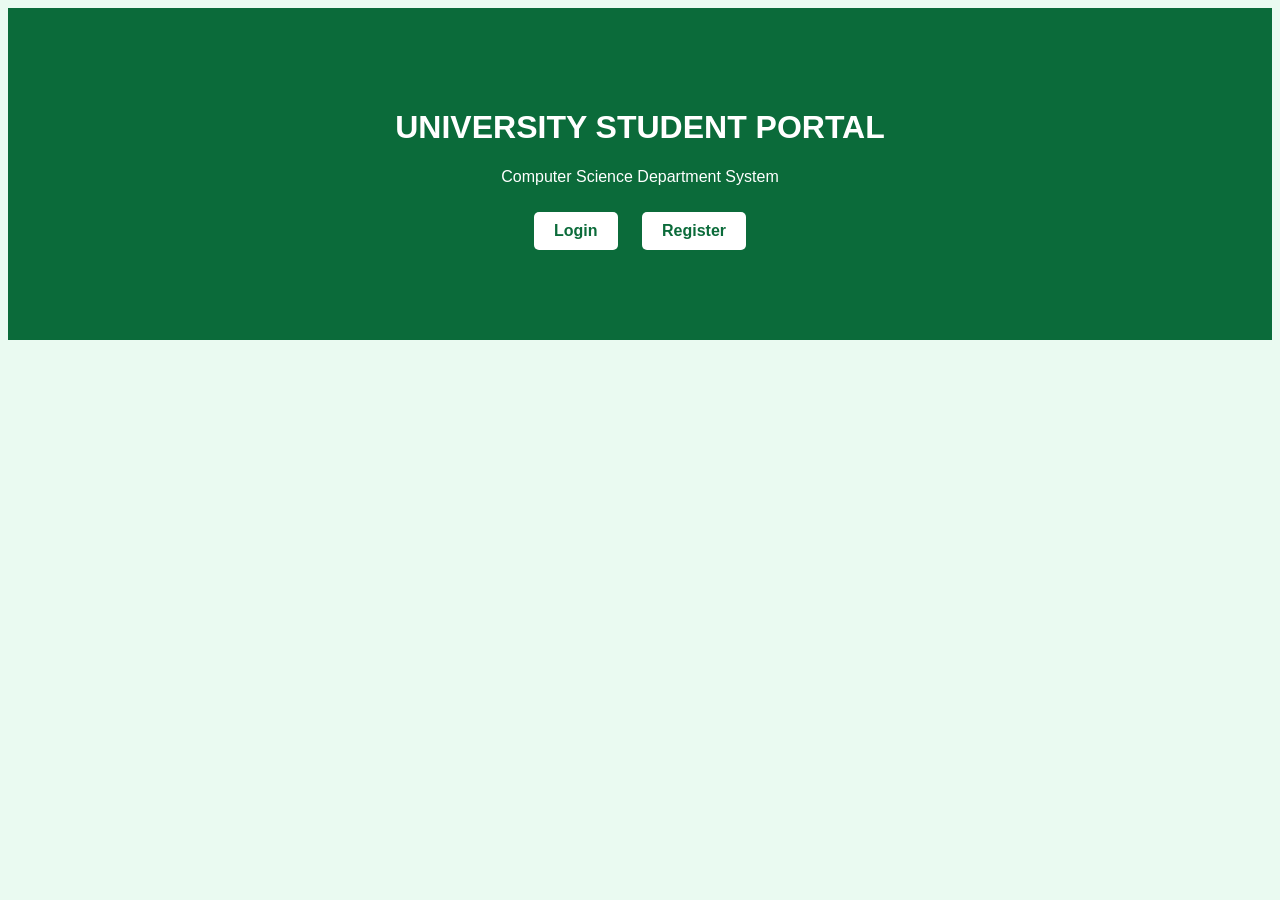
<file: templates/home.html>
<!DOCTYPE html>
<html>
<head>
<link rel="stylesheet" href="/static/style.css">
</head>
<body>

<div class="hero">
    <h1>UNIVERSITY STUDENT PORTAL</h1>
    <p>Computer Science Department System</p>
    <a href="/login">Login</a>
    <a href="/register">Register</a>
</div>

</body>
</html>
</file>
<file: static/style.css>
body {
    font-family: Arial;
    background: #eafaf1;
}

.hero {
    background: #0b6b3a;
    color: white;
    padding: 80px;
    text-align: center;
}

a {
    background: white;
    color: #0b6b3a;
    padding: 10px 20px;
    margin: 10px;
    display: inline-block;
    text-decoration: none;
    font-weight: bold;
    border-radius: 5px;
}

form {
    width: 300px;
    margin: auto;
    padding: 20px;
    background: white;
}

input {
    width: 100%;
    padding: 10px;
    margin: 5px 0;
}

button {
    background: #0b6b3a;
    color: white;
    padding: 10px;
    border: none;
    width: 100%;
}

table {
    width: 80%;
    margin: auto;
    border-collapse: collapse;
}

th, td {
    border: 1px solid #ccc;
    padding: 10px;
}

th {
    background: #0b6b3a;
    color: white;
}
</file>
